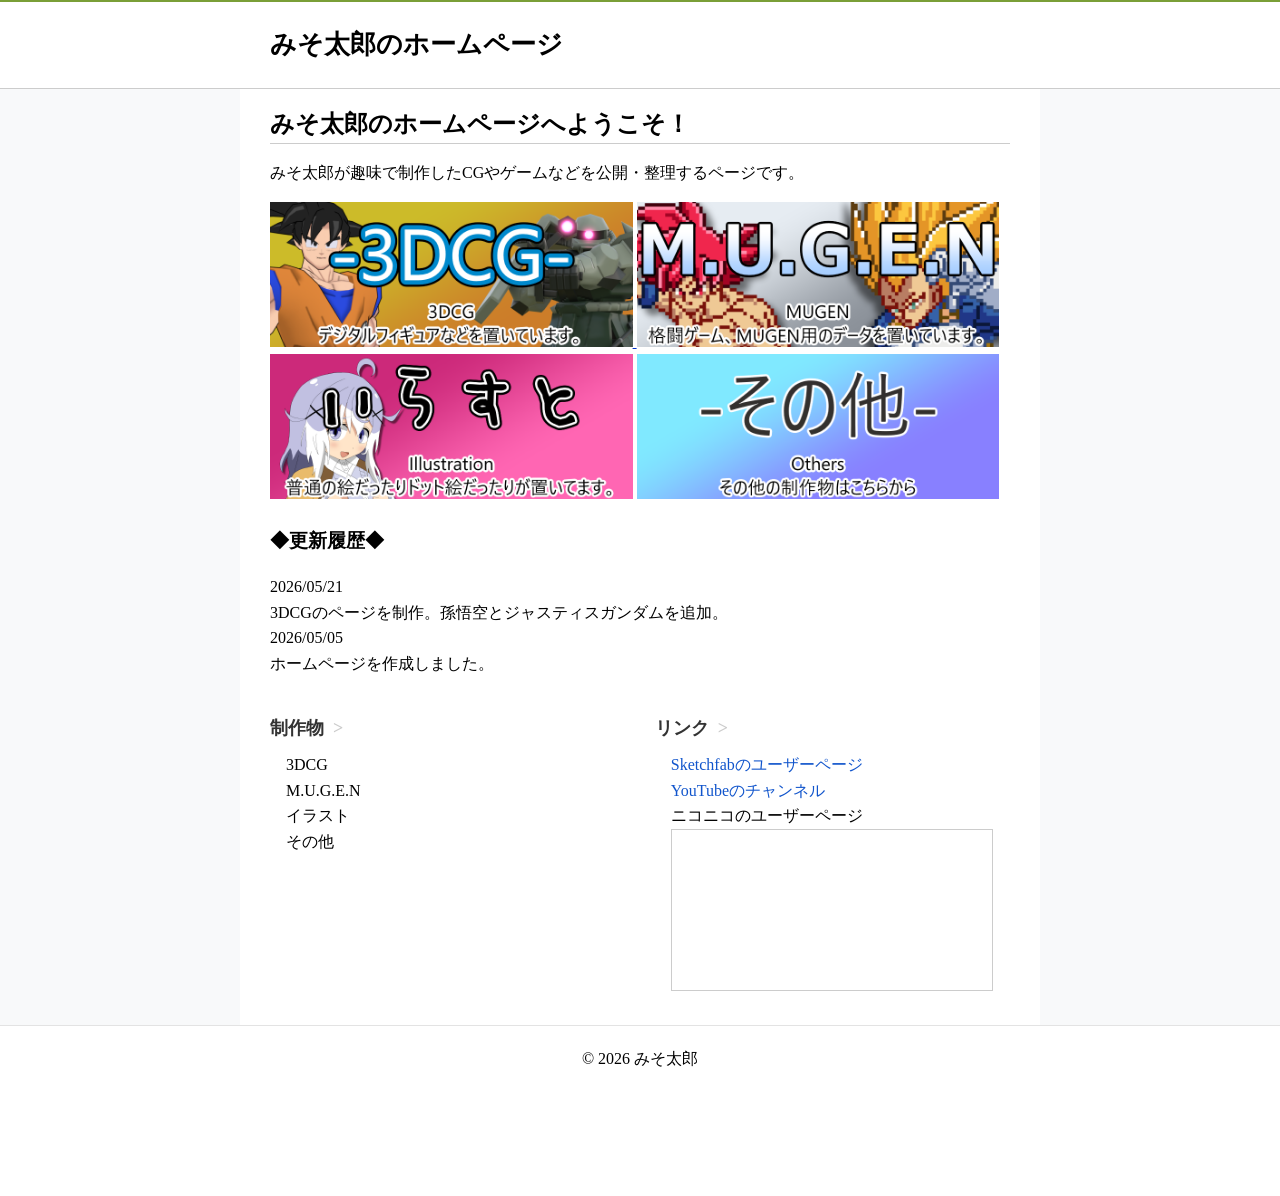
<file: index.html>
<!DOCTYPE html>
<html lang="ja">
<head>
<meta charset="UTF-8">
<title>みそ太郎のホームページ</title>
<meta name="description" content="みそ太郎が制作したCGやゲームなどを公開・整理するページです。">
<meta name="keywords" content="MUGEN,ドット絵,3DCG,sketchfab,みそ太郎">
<meta name="viewport" content="width=device-width, initial-scale=1">
<link rel="stylesheet" href="index.css">
</head>
<body>
<div id="outer">
<header>
<div id="logo"><div id="head-inner"><h1>みそ太郎のホームページ</h1>
</header>
<div id="content">
<main>

<div id="inner">
<h2>みそ太郎のホームページへようこそ！</h2>
<p>みそ太郎が趣味で制作したCGやゲームなどを公開・整理するページです。</p>
<a href="3DCG/3DCG.html"><img src="button1.png" title="3DCG"  style="width:49%;">
<a href="Illustration/Illustration.html"><img src="button2.png" title="M.U.G.E.N"  style="width:49%;"></a>
<a href="Illustration/Illustration.html"><img src="button3.png" title="イラスト" style="width:49%;"></a>
<a href="Other/Other.html"><img src="button4.png" title="その他"  style="width:49%;"></a>
<h3>◆更新履歴◆</h3>
<p>
2026/05/21</br>
3DCGのページを制作。孫悟空とジャスティスガンダムを追加。</br>
2026/05/05</br>
ホームページを作成しました。</br>
</p>
</div></main>
<aside>
<div id="aside-inner">
<nav id="left">
<div class="title">制作物</div>
<div class="side">
<ul>
<li>3DCG</li>
<li>M.U.G.E.N</li>
<li>イラスト</li>
<li>その他</li>
</ul>
</div>
</nav>
<nav id="right">
<div class="title">リンク</div>
<div class="side">
<ul>
<li><a href="https://sketchfab.com/nama_140" target="_blank">Sketchfabのユーザーページ</a></li>
<li><a href="https://youtube.com/channel/UCvBHgTDL07BAqeDQsRByVtA?si=WzSdqzrlOG0KRc3T" target="_blank">YouTubeのチャンネル</a></li>
<li>ニコニコのユーザーページ</a></li>
<iframe width="320" height="160" src="https://ext.nicovideo.jp/thumb_user/14583341" scrolling="no" style="border:solid 1px #CCC;" frameborder="0">みそ太郎</iframe>
</ul>
</div>
</nav>
</div>
</aside>
</div>
<footer>© 2026 みそ太郎 </footer>
</div>
</body>
</html>
</file>
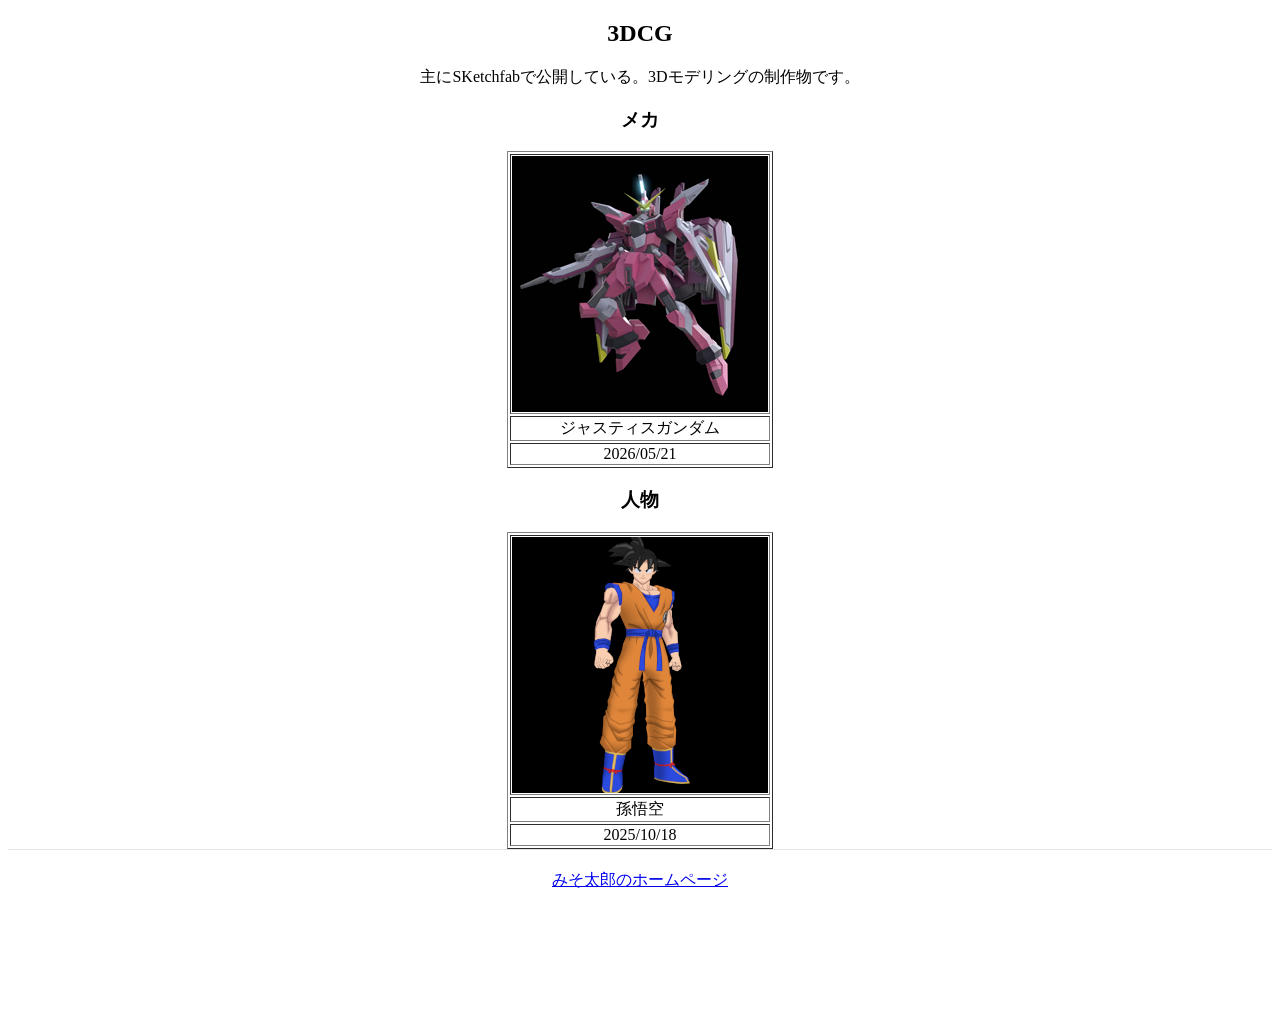
<file: 3DCG/3DCG.html>
<!DOCTYPE html>
<html lang="ja">
<head>
<meta charset="UTF-8">
    <title>3DCG</title>
    <meta name="viewport" content="width=device-width, initial-scale=1.0">
    <link rel="stylesheet" href="3DCG.css">
</head>
<body>
<h2>3DCG</h2>
<p>主にSKetchfabで公開している。3Dモデリングの制作物です。</p>

<h3>メカ</h3>
<table border="1" height="30" width="120">
<tr>
<TD><a href="JUSTICE_GUNDAM/JUSTICE_GUNDAM.html"><img src="JUSTICE_GUNDAM.png" title="ジャスティスガンダム" border="0"></a></TD>
</tr>
<tr>
<td align="center">ジャスティスガンダム</td>
</tr>
<tr>
<td align="center">2026/05/21</td>
</tr>
</table>

<h3>人物</h3>
<table border="1" height="30" width="120">
<tr>
<TD><a href="SON_GOKU/SON_GOKU.html"><img src="SON_GOKU.png" title="孫悟空" border="0"></a></TD>
</tr>
<tr>
<td align="center">孫悟空</td>
</tr>
<tr>
<td align="center">2025/10/18</td>
</tr>
</table>

<div class="flex"></div>
<footer><a href="../index.html">みそ太郎のホームページ</a></footer>
</body>
</html>
</file>
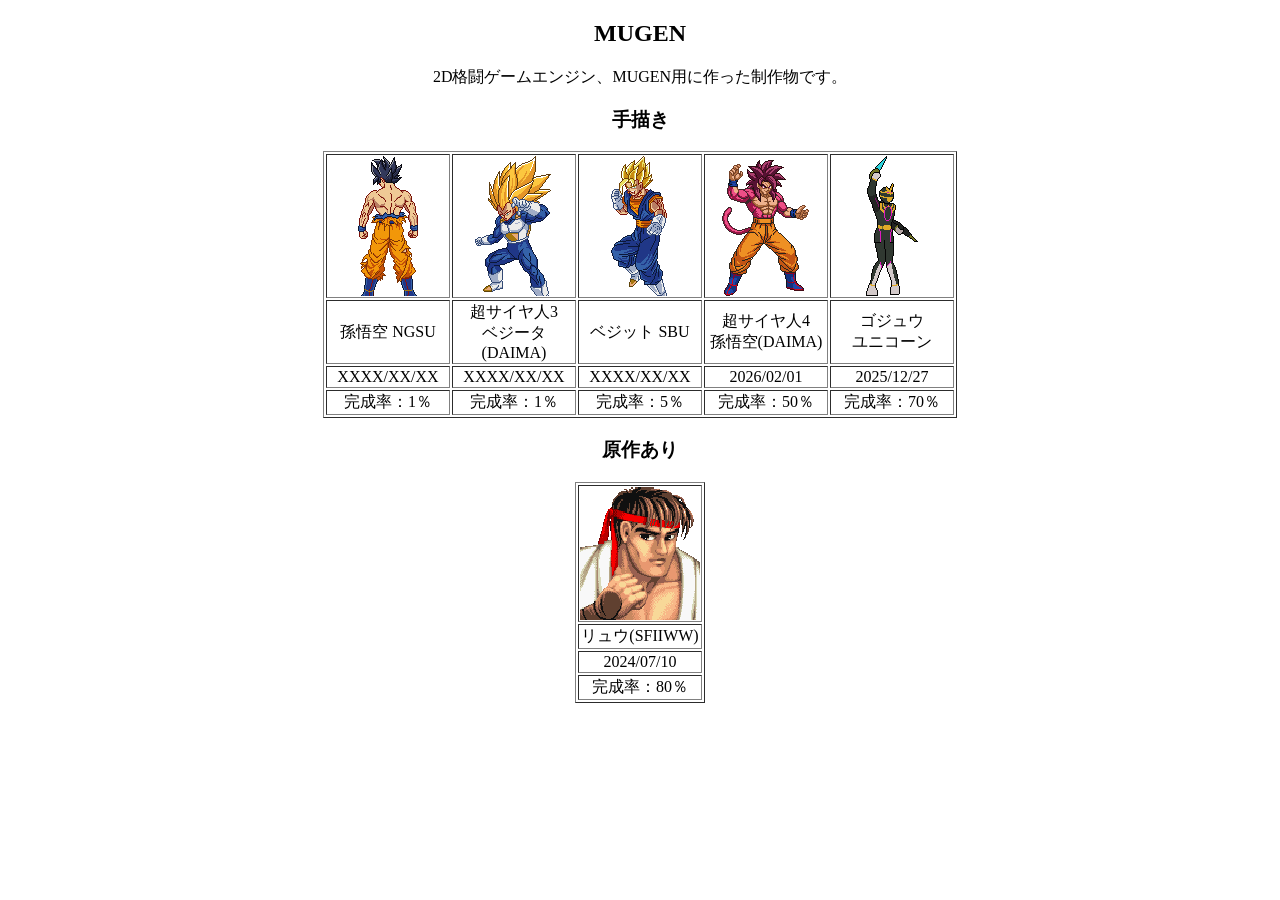
<file: MUGEN/MUGEN.html>
<!DOCTYPE html>
<html lang="ja">
<head>
<meta charset="UTF-8">
    <title>MUGEN</title>
    <meta name="viewport" content="width=device-width, initial-scale=1.0">
    <link rel="stylesheet" href="MUGEN.css">
</head>
<body>
<h2>MUGEN</h2>
<p>2D格闘ゲームエンジン、MUGEN用に作った制作物です。</p>
<h3>手描き</h3>
<table align="center" border="1" height="30" width="120">
<tr>
<TD><a href="SonGoku_NGSU.html"><img src="SonGoku_NGSU.png" title="孫悟空 NGSU" border="0"></a></TD>
<TD><a href="SSJ3_Vegeta_DAIMA.html"><img src="SSJ3_Vegeta_DAIMA.png" border="0" title="超サイヤ人3ベジータ (DAIMA)"></a></TD>
<TD><a href="Vegeto_SBU.html"><img src="Vegeto_SBU.png" title="ベジット SBU" border="0"></a></TD>
<TD><a href="SSJ4_SonGoku_DAIMA.html"><img src="SSJ4SongokuDaima.png" title="超サイヤ人4孫悟空(DAIMA)" border="0"></a></TD>
<TD><a href="GozyuUnicorn.html"><img src="GozyuUnicorn.png" title="ゴジュウユニコーン" border="0"></a></TD>
</tr>
<tr>
<td align="center">孫悟空 NGSU</td>
<td align="center">超サイヤ人3</br>ベジータ (DAIMA)</td>
<td align="center">ベジット SBU</td>
<td align="center">超サイヤ人4</br>孫悟空(DAIMA)</td>
<td align="center">ゴジュウ</br>ユニコーン</td>
</tr>
<tr>
<td align="center">XXXX/XX/XX</td>
<td align="center">XXXX/XX/XX</td>
<td align="center">XXXX/XX/XX</td>
<td align="center">2026/02/01</td>
<td align="center">2025/12/27</td>
</tr>
<tr>
<td align="center">完成率：1％</td>
<td align="center">完成率：1％</td>
<td align="center">完成率：5％</td>
<td align="center">完成率：50％</td>
<td align="center">完成率：70％</td>
</tr>
</table>

<h3>原作あり</h3>
<table align="center" border="1" height="30" width="120">
<tr>
<TD><a href="SFIIWW_RYU.html"><img src="SFIIWW_RYU.png" title="リュウ(SFIIWW)" border="0"></a></TD>
</tr>
<tr>
<td align="center">リュウ(SFIIWW)</td>
</tr>
<tr>
<td align="center">2024/07/10</td>
</tr>
<tr>
<td align="center">完成率：80％</td>
</tr>
</table>
</body>
</html>
</file>
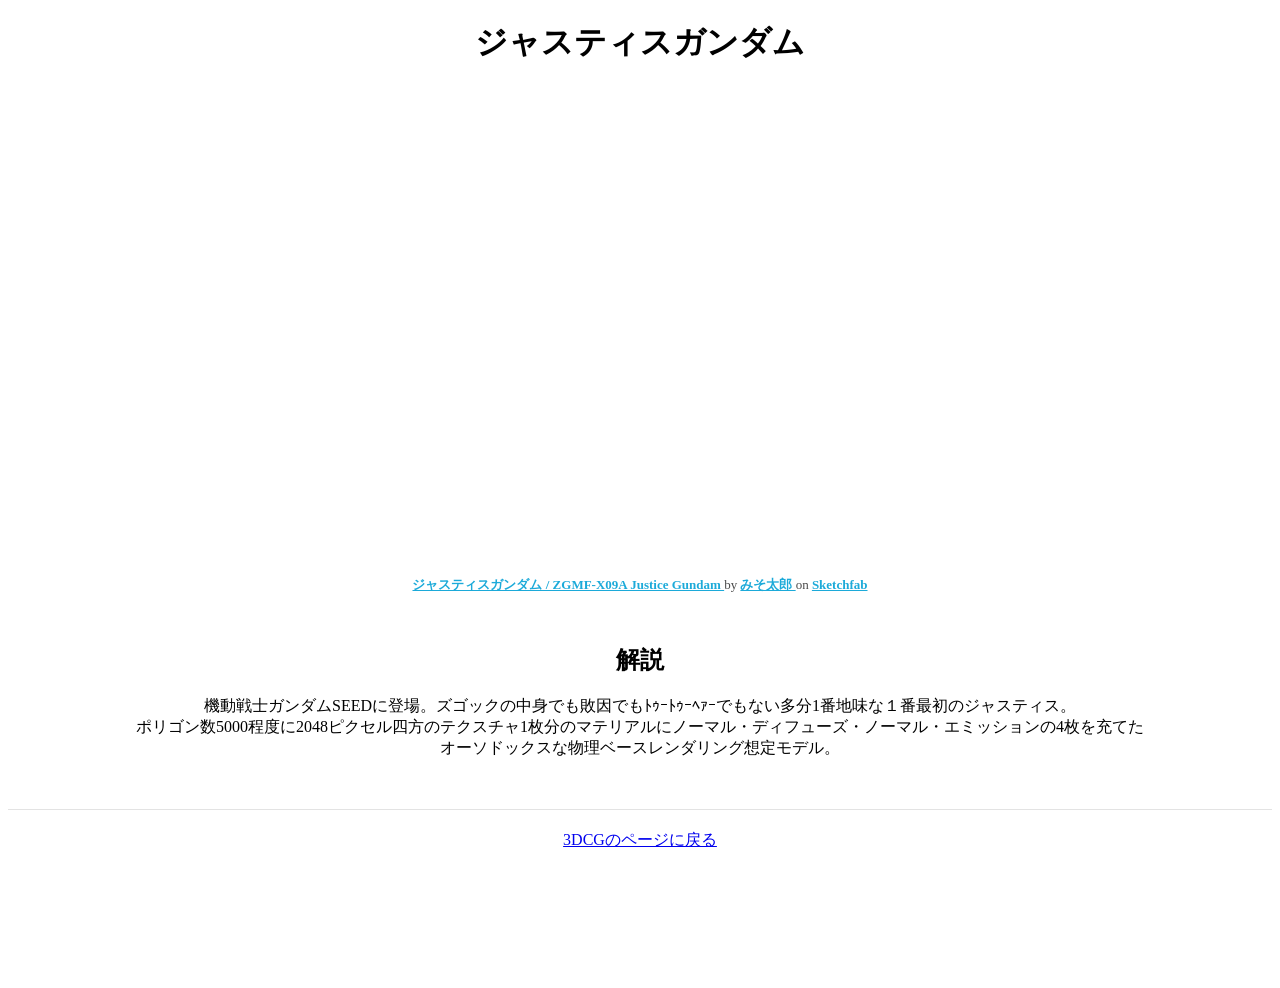
<file: 3DCG/JUSTICE_GUNDAM/JUSTICE_GUNDAM.html>
<!DOCTYPE html>
<html lang="ja">
<head>
<meta charset="UTF-8">
    <title>ジャスティスガンダム</title>
    <meta name="viewport" content="width=device-width, initial-scale=1.0">
    <link rel="stylesheet" href="JUSTICE_GUNDAM.css">
</head>
<body>
<h1>ジャスティスガンダム</h1>
<div class="sketchfab-embed-wrapper"> <iframe title="ジャスティスガンダム / ZGMF-X09A Justice Gundam" frameborder="0" allowfullscreen mozallowfullscreen="true" webkitallowfullscreen="true" allow="autoplay; fullscreen; xr-spatial-tracking" xr-spatial-tracking execution-while-out-of-viewport execution-while-not-rendered web-share width="640" height="480" src="https://sketchfab.com/models/764f572a4f3b48e6ac7a0d49a6d9b4e8/embed?autostart=1"> </iframe> <p style="font-size: 13px; font-weight: normal; margin: 5px; color: #4A4A4A;"> <a href="https://sketchfab.com/3d-models/zgmf-x09a-justice-gundam-764f572a4f3b48e6ac7a0d49a6d9b4e8?utm_medium=embed&utm_campaign=share-popup&utm_content=764f572a4f3b48e6ac7a0d49a6d9b4e8" target="_blank" rel="nofollow" style="font-weight: bold; color: #1CAAD9;"> ジャスティスガンダム / ZGMF-X09A Justice Gundam </a> by <a href="https://sketchfab.com/nama_140?utm_medium=embed&utm_campaign=share-popup&utm_content=764f572a4f3b48e6ac7a0d49a6d9b4e8" target="_blank" rel="nofollow" style="font-weight: bold; color: #1CAAD9;"> みそ太郎 </a> on <a href="https://sketchfab.com?utm_medium=embed&utm_campaign=share-popup&utm_content=764f572a4f3b48e6ac7a0d49a6d9b4e8" target="_blank" rel="nofollow" style="font-weight: bold; color: #1CAAD9;">Sketchfab</a></p></div>

<p>
<h2>解説</h2>
機動戦士ガンダムSEEDに登場。ズゴックの中身でも敗因でもﾄｩｰﾄｩｰﾍｧｰでもない多分1番地味な１番最初のジャスティス。<br>
ポリゴン数5000程度に2048ピクセル四方のテクスチャ1枚分のマテリアルにノーマル・ディフューズ・ノーマル・エミッションの4枚を充てた<br>
オーソドックスな物理ベースレンダリング想定モデル。<br>
</p>

<footer><a href="../3DCG.html">3DCGのページに戻る</a></footer>
</body>
</html>
</file>
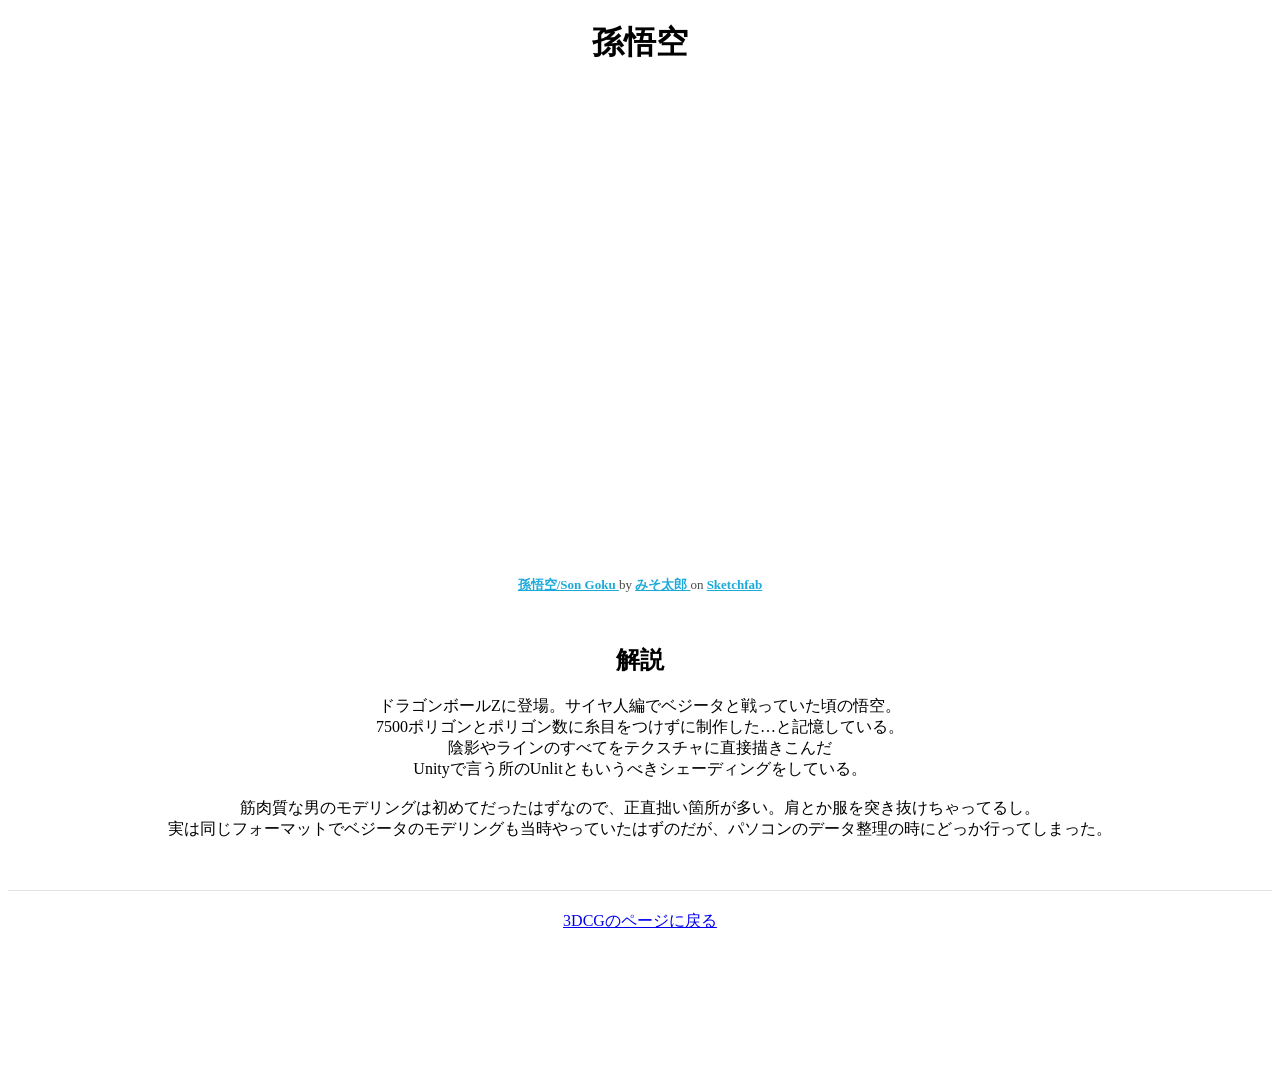
<file: 3DCG/SON_GOKU/SON_GOKU.html>
<!DOCTYPE html>
<html lang="ja">
<head>
<meta charset="UTF-8">
    <title>孫悟空</title>
    <meta name="viewport" content="width=device-width, initial-scale=1.0">
    <link rel="stylesheet" href="SON_GOKU.css">
</head>
<body>
<h1>孫悟空</h1>
<div class="sketchfab-embed-wrapper"> <iframe title="孫悟空/Son Goku" frameborder="0" allowfullscreen mozallowfullscreen="true" webkitallowfullscreen="true" allow="autoplay; fullscreen; xr-spatial-tracking" xr-spatial-tracking execution-while-out-of-viewport execution-while-not-rendered web-share width="640" height="480" src="https://sketchfab.com/models/026e3425157a4dfd89bf1b7fdc120e16/embed?autostart=1"> </iframe> <p style="font-size: 13px; font-weight: normal; margin: 5px; color: #4A4A4A;"> <a href="https://sketchfab.com/3d-models/son-goku-026e3425157a4dfd89bf1b7fdc120e16?utm_medium=embed&utm_campaign=share-popup&utm_content=026e3425157a4dfd89bf1b7fdc120e16" target="_blank" rel="nofollow" style="font-weight: bold; color: #1CAAD9;"> 孫悟空/Son Goku </a> by <a href="https://sketchfab.com/nama_140?utm_medium=embed&utm_campaign=share-popup&utm_content=026e3425157a4dfd89bf1b7fdc120e16" target="_blank" rel="nofollow" style="font-weight: bold; color: #1CAAD9;"> みそ太郎 </a> on <a href="https://sketchfab.com?utm_medium=embed&utm_campaign=share-popup&utm_content=026e3425157a4dfd89bf1b7fdc120e16" target="_blank" rel="nofollow" style="font-weight: bold; color: #1CAAD9;">Sketchfab</a></p></div>

<p>
<h2>解説</h2>
ドラゴンボールZに登場。サイヤ人編でベジータと戦っていた頃の悟空。<br>
7500ポリゴンとポリゴン数に糸目をつけずに制作した…と記憶している。<br>
陰影やラインのすべてをテクスチャに直接描きこんだ<br>
Unityで言う所のUnlitともいうべきシェーディングをしている。<br>
<br>
筋肉質な男のモデリングは初めてだったはずなので、正直拙い箇所が多い。肩とか服を突き抜けちゃってるし。<br>
実は同じフォーマットでベジータのモデリングも当時やっていたはずのだが、パソコンのデータ整理の時にどっか行ってしまった。
</p>

<footer><a href="../3DCG.html">3DCGのページに戻る</a></footer>
</body>
</html>
</file>
<file: index.css>
@charset "UTF-8";
body {
	margin: 0;
	padding: 0;
}
#outer {
	padding: 0;
	border-top: 2px solid #7a9f37;
	line-height: 1.6;
}
header {
	padding: 0;
	border-bottom: 1px #ccc solid;
}
#content {
	background-color: #f8f9fa;
}
main {
	display: block;
	background-color: #fff;
	margin: 0 auto;
	width: 800px;
	padding: 0;
}
#inner {
	padding: 16px 30px;
}
aside {
	margin: 0 auto;
	width: 800px;
	padding: 0;
	overflow: auto;
	background-color: #fff;
}
#aside-inner {
	padding: 0 30px;
}
#left {
	float: left;
	width: 48%;
}
#right {
	width: 48%;
	float: right;
	box-sizing: border-box;
}
ul {
	margin: 1em 0 1em 1.5em;
	padding: 0;
}
ol {
	margin: 0 0 0 2em;
	padding: 0;
}
li {
	list-style: none;
}
ol li {
	list-style-type: decimal;
}
p {
	margin: 1em 0;
	word-wrap: break-word;
}
img {
	max-width: 100%;
	height: auto;
}
hr {
	border-width: 1px 0 0 0;
	border-style: solid;
	border-color: #ccc;
	height: 1px;
}
a {
	color: #03c;
	text-decoration: underline;
}
a:hover {
	color: #224495;
	text-decoration: none;
}
#logo {
	font-size: 16px;
	padding: 22px 0 22px 0;
	margin: 0 auto;
	width: 740px;
}
#logo a {
	font-weight: bold;
	color: rgba(0, 0, 0, 1);
	text-decoration: none;
}
#logo a:hover {
	text-decoration: underline;
}
h1 {
	font-size: 26px;
	padding: 0;
	margin: 0;
}
h2 {
	margin: 0;
	font-size: 24px;
	padding: 0;
	border-bottom: 1px solid #ccc;
}
.title {
	font-size: 18px;
	color: #333;
	padding: 5px 0;
	font-weight: bold;
}
.side {
	padding: 0 0 10px 0;
}
.side ul {
	margin: 0.3em 0 1em 1em;
}
.side li {
	line-height: 1.6;
}
.side li a {
	color: #1155cc;
	text-decoration: none;
}
.side li a:hover {
	color: #224495;
	text-decoration: underline;
}
.title a {
	text-decoration: none;
	color: #363636;
}
.title a:hover {
	text-decoration: underline;
	color: #0036c6;
}
.title:after {
	content: ">";
	color: #ccc;
	font-weight: bold;
	padding-left: 9px;
}
footer {
	padding-top: 20px;
	height: 150px;
	clear: left;
	text-align: center;
	position: relative;
	border-top: 1px #e3e3e3 solid;
}
footer a {
	color: #444;
	text-decoration: none;
}
footer a:hover {
	color: #036;
	text-decoration: underline;
}
@media screen and (min-width:768px) and (max-width:1024px) {
#outer {
	width: 100%;
	padding: 0;
	font-size: 100%;
	margin: 0;
}
header {
	padding: 0 30px 10px 30px;
}
#logo {
	width: auto;
}
main {
	width: 100%;
	padding: 0;
}
#inner {
	padding: 0 30px 10px 30px;
}
aside {
	width: 100%;
	padding: 0;
}
.side {
	padding: 0;
	font-size: 100%;
}
footer {
	font-size: 14px;
}
}
@media screen and (max-device-width: 480px) {
#outer {
	width: 100%;
	font-size: 100%;
	padding: 0;
	margin: 0;
	border-left: none;
	border-right: none;
}
header {
	font-size: 100%;
	padding: 0;
	margin: 0;
}
#logo {
	width: 94%;
	padding: 20px 0 10px 10px;
	margin: 0;
}
h1 {
	width: 100%;
	margin: 0;
	padding: 0;
	line-height: 1.3;
	font-size: 20px;
}
h2 {
	margin: 10px 0 0 0;
	padding: 5px 0 5px 0;
	line-height: 1.3;
	font-size: 18px;
}
main {
	font-size: 100%;
	width: 100%;
}
main a {
	color: #006ccc;
	font-weight: bold;
}
#inner {
	padding: 0 10px 10px 10px;
	margin: 0;
}
aside {
	float: none;
	width: 100%;
}
#aside-inner {
	padding: 0;
}
#left {
	margin: 0;
	float: none;
	width: 100%;
	padding-left: 0;
}
#right {
	margin: 0;
	float: none;
	width: 100%;
	border-left: none;
	padding-left: 0;
	padding-right: 0;
}
.title {
	margin-left: 0.2em;
	border-bottom: 1px #ccc solid;
	font-size: 120%;
	padding: 3px 0 10px 6px;
	width: auto;
}
.title a {
	color: #006ccc;
	text-decoration: none;
}
.side {
	font-size: 87.5%;
}
.side ul {
	margin: 0 0 1em 0.2em;
}
.side li {
	list-style-image: none;
	list-style: none;
	padding: 0;
	border-bottom: 1px #ccc solid;
}
.side li a {
	height: 44px;
	line-height: 44px;
	padding: 0 0 0 8px;
	color: #444;
	display: block;
	font-weight: bold;
	text-decoration: none;
}
.side li a:hover {
	color: #1155cc;
}
footer {
	height: 150px;
	padding: 0;
	margin: 0;
	border-top: none;
}
}
</file>
<file: 3DCG/3DCG.css>
@charset "UTF-8";
body {
    text-align: center; /* ����Ńy�[�W�S�̂𒆉��� */
}
table {
  border-collapse: separate;
  border-spacing: 1px
  vertical-align: bottom;
  margin: auto;
}
table img {
    display: block;
    padding: 0px;
    margin: 0px;
}
footer {
	padding-top: 20px;
	height: 150px;
	clear: left;
	text-align: center;
	position: relative;
	border-top: 1px #e3e3e3 solid;
}
</file>
<file: MUGEN/MUGEN.css>
@charset "UTF-8";
body {
    text-align: center; /* ����Ńy�[�W�S�̂𒆉��� */
}
table {
  border-collapse: separate;
  border-spacing: 1px
  vertical-align: bottom;
}
table img {
    display: block;
    padding: 0px;
    margin: 0px;
}
</file>
<file: 3DCG/JUSTICE_GUNDAM/JUSTICE_GUNDAM.css>
@charset "UTF-8";
body {
    text-align: center; /* これでページ全体を中央寄せ */
}
p {
  margin: 50px;
}
table {
  border-collapse: separate;
  border-spacing: 1px
  vertical-align: bottom;
  margin: auto;
}
table.movelist {
  table-layout: fixed;
  width: 80%;
}
table img {
    display: block;
    padding: 0px;
    margin: 0px;
}
footer {
	padding-top: 20px;
	height: 150px;
	clear: left;
	text-align: center;
	position: relative;
	border-top: 1px #e3e3e3 solid;
}
</file>
<file: 3DCG/SON_GOKU/SON_GOKU.css>
@charset "UTF-8";
body {
    text-align: center; /* これでページ全体を中央寄せ */
}
p {
  margin: 50px;
}
table {
  border-collapse: separate;
  border-spacing: 1px
  vertical-align: bottom;
  margin: auto;
}
table.movelist {
  table-layout: fixed;
  width: 80%;
}
table img {
    display: block;
    padding: 0px;
    margin: 0px;
}
footer {
	padding-top: 20px;
	height: 150px;
	clear: left;
	text-align: center;
	position: relative;
	border-top: 1px #e3e3e3 solid;
}
</file>
